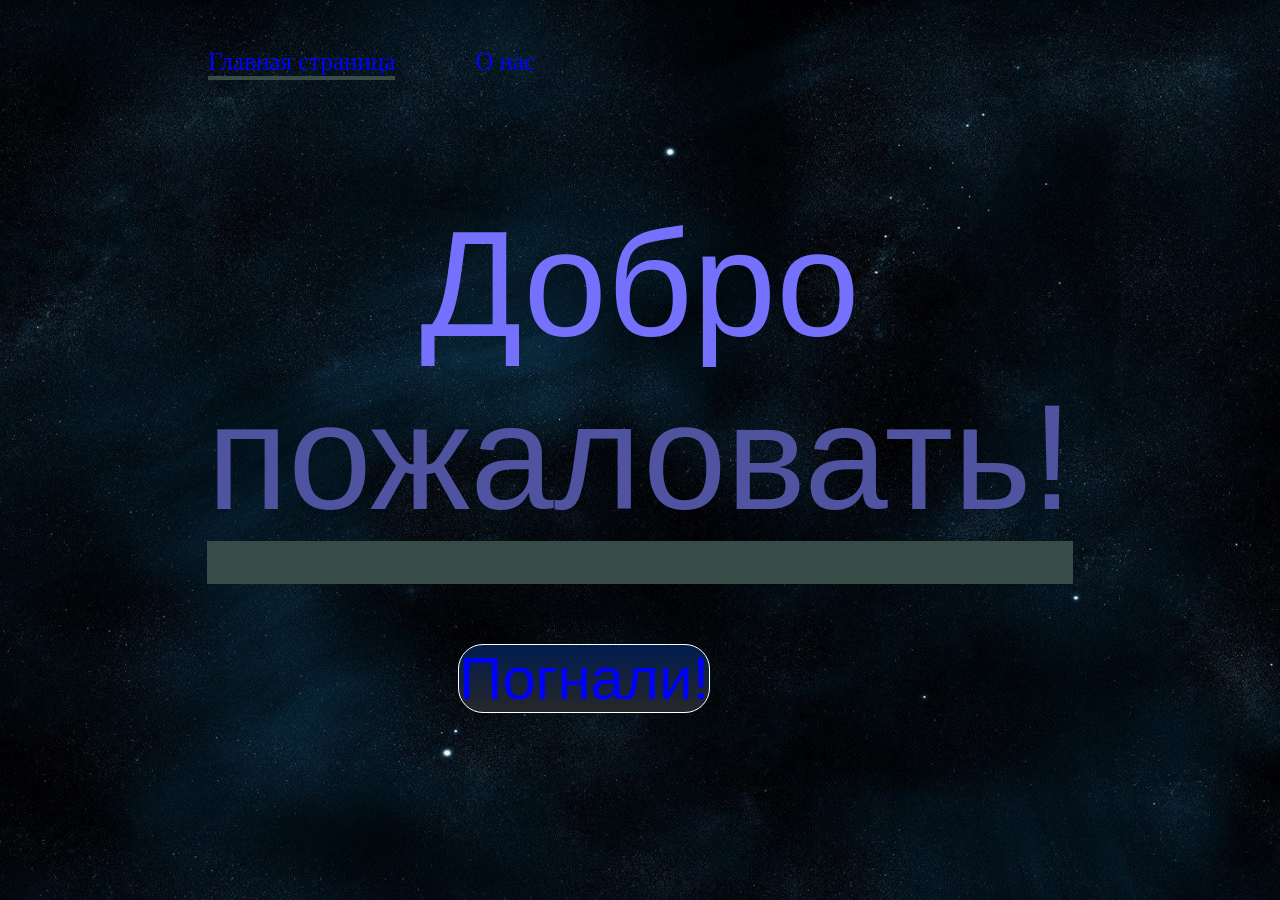
<file: index.html>
<!DOCTYPE html>
<html lang="ru">
<head>
    <meta charset="UTF-8">
    <meta name="viewport" content="width=device-width, initial-scale=1.0">
    <title>Добро пожаловать!</title>
    <link rel="stylesheet" href="style.css">
    <link rel="icon" href="backround.jpg">
</head>
<body>
    <nav class="mainNav"><a id="mainA" href="main.html">Главная страница</a><a id="onas" href="info.html">О нас</a></nav> <br>
    <div class="main">
        <span id="textt_1">Добро</span> <br>
        <span id="textt_2">пожаловать!</span>
    </div>
<div class="bigButton">
    <a href="https://www.xnxx.com/video-19830jeb/_">Погнали!</a>
</div>
    <script src="index.js"></script>
</body>
</html>
</file>
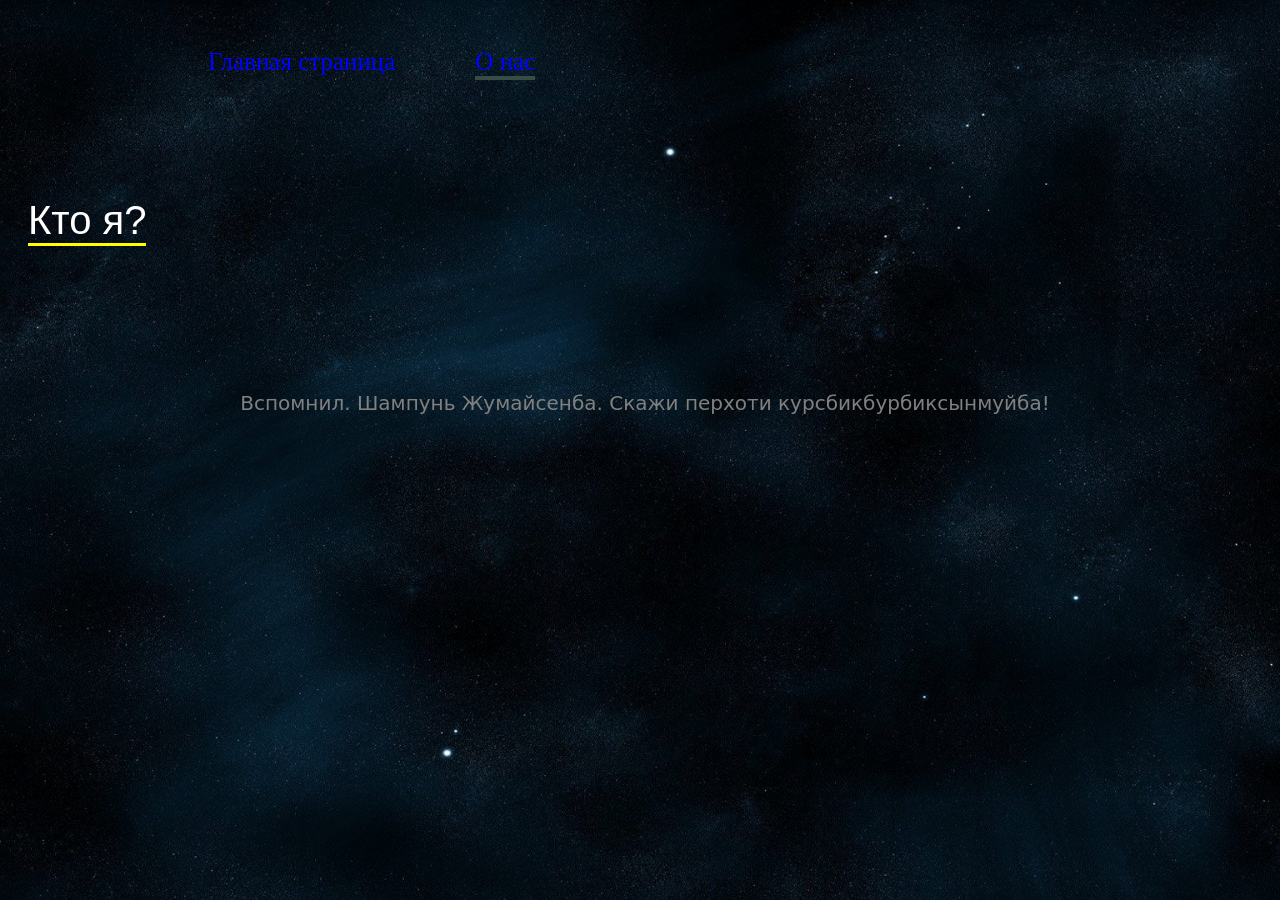
<file: info.html>
<!DOCTYPE html>
<html lang="ru">
<head>
    <meta charset="UTF-8">
    <meta name="viewport" content="width=device-width, initial-scale=1.0">
    <title>Приветствуем!</title>
    <link rel="stylesheet" href="main.css">
    <link rel="icon" href="backround.jpg">
</head>
<body>
    <nav class="mainNav"><a id="onas" href="index.html">Главная страница</a><a id="mainA"  href="info.html">О нас</a></nav> <br>
    <div class="main">
<h1><span class="h">Кто я?</span></h1>
<span class="text">
    Вспомнил. Шампунь Жумайсенба. Скажи перхоти курсбикбурбиксынмуйба!
</span>
    </div>
    <script src="index.js"></script>
</body>
</html>
</file>
<file: style.css>
@media screen and (min-width: 1901px) {
    

html {

    background: url(backround.jpg) no-repeat center center fixed;

    -webkit-background-size: cover;

    -moz-background-size: cover;

    -o-background-size: cover;

  background-size: cover;
}

nav a {
 text-decoration-line: none;
 color: rgb(0, 4, 255);
 font-size: 25px;
 margin-right: -120px;
 display: inline-block;
 margin-left: 200px;
 position: relative;
 margin-top: 40px;
}
#mainA {
 border-bottom: 4px rgb(55, 76, 71) solid;
}
nav a:hover {
 color: rgb(61, 61, 131);
}
.main {
 font-size: 150px;
 text-align: center;
 margin-top: 100px;
}
#textt_1 {
 color: rgb(117, 113, 252);
 font-family: Arial, Helvetica, sans-serif;
 font-weight: 500;
}
#textt_2 {
 color: rgb(80, 83, 160);
 font-family: Arial, Helvetica, sans-serif;
 font-weight: 500;
 border-bottom: 43px rgb(55, 76, 71) solid;
}
div.bigButton {
margin-top: 100px;
display: inline-block;
}
.bigButton a {
 border: 1px white solid;
 border-radius: 25px;
 margin-left: 80vh;
 font-size: 60px;
 font-family: Arial, Helvetica, sans-serif;
 font-weight: 500;
 color: blue;
 text-align: center;
 justify-content: center;
 text-decoration-line: none;
 z-index: 100;
 background: linear-gradient(rgb(1, 28, 79) 0%, #262728);
}
.bigButton a:hover {
 background: linear-gradient(rgb(7, 46, 119) 0%, #424547); 
}
}
@media screen and (max-width: 1900px) {
    html {

        background: url(backround.jpg) no-repeat center center fixed;
    
        -webkit-background-size: cover;
    
        -moz-background-size: cover;
    
        -o-background-size: cover;
    
      background-size: cover;
    }
    
    nav a {
     text-decoration-line: none;
     color: rgb(0, 4, 255);
     font-size: 25px;
     margin-right: -120px;
     display: inline-block;
     margin-left: 200px;
     position: relative;
     margin-top: 40px;
    }
    #mainA {
     border-bottom: 4px rgb(55, 76, 71) solid;
    }
    nav a:hover {
     color: rgb(61, 61, 131);
    }
    .main {
     font-size: 150px;
     text-align: center;
     margin-top: 100px;
    }
    #textt_1 {
     color: rgb(117, 113, 252);
     font-family: Arial, Helvetica, sans-serif;
     font-weight: 500;
    }
    #textt_2 {
     color: rgb(80, 83, 160);
     font-family: Arial, Helvetica, sans-serif;
     font-weight: 500;
     border-bottom: 43px rgb(55, 76, 71) solid;
    }
    div.bigButton {
    margin-top: 100px;
    display: inline-block;
    }
    .bigButton a {
     border: 1px white solid;
     border-radius: 25px;
     margin-left: 65vh;
     font-size: 60px;
     font-family: Arial, Helvetica, sans-serif;
     font-weight: 500;
     color: blue;
     text-align: center;
     justify-content: center;
     text-decoration-line: none;
     z-index: 100;
     background: linear-gradient(rgb(1, 28, 79) 0%, #262728);
    }
    .bigButton a:hover {
     background: linear-gradient(rgb(7, 46, 119) 0%, #424547); 
    }  
}
@media screen and (max-width: 1500px) {
    html {

        background: url(backround.jpg) no-repeat center center fixed;
    
        -webkit-background-size: cover;
    
        -moz-background-size: cover;
    
        -o-background-size: cover;
    
      background-size: cover;
    }
    
    nav a {
     text-decoration-line: none;
     color: rgb(0, 4, 255);
     font-size: 25px;
     margin-right: -120px;
     display: inline-block;
     margin-left: 200px;
     position: relative;
     margin-top: 40px;
    }
    #mainA {
     border-bottom: 4px rgb(55, 76, 71) solid;
    }
    nav a:hover {
     color: rgb(61, 61, 131);
    }
    .main {
     font-size: 150px;
     text-align: center;
     margin-top: 100px;
    }
    #textt_1 {
     color: rgb(117, 113, 252);
     font-family: Arial, Helvetica, sans-serif;
     font-weight: 500;
    }
    #textt_2 {
     color: rgb(80, 83, 160);
     font-family: Arial, Helvetica, sans-serif;
     font-weight: 500;
     border-bottom: 43px rgb(55, 76, 71) solid;
    }
    div.bigButton {
    margin-top: 100px;
    display: inline-block;
    }
    .bigButton a {
     border: 1px white solid;
     border-radius: 25px;
     margin-left: 50vh;
     font-size: 60px;
     font-family: Arial, Helvetica, sans-serif;
     font-weight: 500;
     color: blue;
     text-align: center;
     justify-content: center;
     text-decoration-line: none;
     z-index: 100;
     background: linear-gradient(rgb(1, 28, 79) 0%, #262728);
    }
    .bigButton a:hover {
     background: linear-gradient(rgb(7, 46, 119) 0%, #424547); 
    }
}
@media screen and (max-width: 1200px) {
    html {

        background: url(backround.jpg) no-repeat center center fixed;
    
        -webkit-background-size: cover;
    
        -moz-background-size: cover;
    
        -o-background-size: cover;
    
      background-size: cover;
    }
    
    nav a {
     text-decoration-line: none;
     color: rgb(0, 4, 255);
     font-size: 25px;
     margin-right: -120px;
     display: inline-block;
     margin-left: 200px;
     position: relative;
     margin-top: 40px;
    }
    #mainA {
     border-bottom: 4px rgb(55, 76, 71) solid;
    }
    nav a:hover {
     color: rgb(61, 61, 131);
    }
    .main {
     font-size: 150px;
     text-align: center;
     margin-top: 100px;
    }
    #textt_1 {
     color: rgb(117, 113, 252);
     font-family: Arial, Helvetica, sans-serif;
     font-weight: 500;
    }
    #textt_2 {
     color: rgb(80, 83, 160);
     font-family: Arial, Helvetica, sans-serif;
     font-weight: 500;
     border-bottom: 43px rgb(55, 76, 71) solid;
    }
    div.bigButton {
    margin-top: 100px;
    display: inline-block;
    }
    .bigButton a {
     border: 1px white solid;
     border-radius: 25px;
     margin-left: 45vh;
     font-size: 60px;
     font-family: Arial, Helvetica, sans-serif;
     font-weight: 500;
     color: blue;
     text-align: center;
     justify-content: center;
     text-decoration-line: none;
     z-index: 100;
     background: linear-gradient(rgb(1, 28, 79) 0%, #262728);
    }
    .bigButton a:hover {
     background: linear-gradient(rgb(7, 46, 119) 0%, #424547); 
    }
}
@media screen and (max-width: 650px) {
    html {

        background: url(backround.jpg) no-repeat center center fixed;
    
        -webkit-background-size: cover;
    
        -moz-background-size: cover;
    
        -o-background-size: cover;
    
      background-size: cover;
    }
    
    nav a {
     text-decoration-line: none;
     color: rgb(0, 4, 255);
     font-size: 25px;
     margin-right: -120px;
     display: inline-block;
     margin-left: 200px;
     position: relative;
     margin-top: 40px;
    }
    #mainA {
     border-bottom: 4px rgb(55, 76, 71) solid;
    }
    nav a:hover {
     color: rgb(61, 61, 131);
    }
    .main {
     font-size: 150px;
     text-align: center;
     margin-top: 100px;
    }
    #textt_1 {
     color: rgb(117, 113, 252);
     font-family: Arial, Helvetica, sans-serif;
     font-weight: 500;
     margin-left: 60px;
    }
    #textt_2 {
     color: rgb(80, 83, 160);
     font-family: Arial, Helvetica, sans-serif;
     font-weight: 500;
     border-bottom: 43px rgb(55, 76, 71) solid;
    }
    div.bigButton {
    margin-top: 100px;
    display: inline-block;
    }
    .bigButton a {
     border: 1px white solid;
     border-radius: 25px;
     margin-left: 50vh;
     font-size: 60px;
     font-family: Arial, Helvetica, sans-serif;
     font-weight: 500;
     color: blue;
     text-align: center;
     justify-content: center;
     text-decoration-line: none;
     z-index: 100;
     background: linear-gradient(rgb(1, 28, 79) 0%, #262728);
    }
    .bigButton a:hover {
     background: linear-gradient(rgb(7, 46, 119) 0%, #424547); 
    }
}
@media screen and (max-width: 423px) {
    html {

        background: url(backround.jpg) no-repeat center center fixed;
    
        -webkit-background-size: cover;
    
        -moz-background-size: cover;
    
        -o-background-size: cover;
    
      background-size: cover;
    }
    
    nav a {
     text-decoration-line: none;
     color: rgb(0, 4, 255);
     font-size: 25px;
     margin-right: 0px;
     position: absolute;
     margin-left: 100px;
     position: relative;
     margin-top: 40px;
     display: inline-block;
    }
    #onas {
        margin-top: 20px;
        position: absolute;
        white-space: nowrap
    }
    #mainA {
     border-bottom: 4px rgb(55, 76, 71) solid;
     margin-top: 20px;
     white-space: nowrap
    }
    nav a:hover {
     color: rgb(61, 61, 131);
    }
    .main {
     font-size: 150px;
     text-align: center;
     margin-top: 100px;
    }
    #textt_1 {
     color: rgb(117, 113, 252);
     font-family: Arial, Helvetica, sans-serif;
     font-weight: 500;
    }
    #textt_2 {
     color: rgb(80, 83, 160);
     font-family: Arial, Helvetica, sans-serif;
     font-weight: 500;
     border-bottom: 43px rgb(55, 76, 71) solid;
    }
    div.bigButton {
    margin-top: 100px;
    display: inline-block;
    }
    .bigButton a {
     border: 1px white solid;
     border-radius: 25px;
     margin-left: 40vh;
     font-size: 60px;
     font-family: Arial, Helvetica, sans-serif;
     font-weight: 500;
     color: blue;
     text-align: center;
     justify-content: center;
     text-decoration-line: none;
     z-index: 100;
     background: linear-gradient(rgb(1, 28, 79) 0%, #262728);
    }
    .bigButton a:hover {
     background: linear-gradient(rgb(7, 46, 119) 0%, #424547); 
    }
}
</file>
<file: main.css>
h1 , h2, h3 ,h4 , h5, h6 {
    color: white;
    font-weight: 500;
    font-family: Arial, Helvetica, sans-serif;
    font-size: 40px;
    text-align: left;
    margin-left: 20px;
    display: flex;
    justify-content: left;
}
span.h {
    border-bottom: yellow 3px solid;
    margin-left: 0px;
    padding: 0px;
    justify-content: left;
}
span.text {
    color: grey;
    font-weight: 500;
    font-size: 20px;
    text-align: left;
    margin-left: 10px;
    justify-content: left;
    font-family: system-ui, -apple-system, BlinkMacSystemFont, 'Segoe UI', Roboto, Oxygen, Ubuntu, Cantarell, 'Open Sans', 'Helvetica Neue', sans-serif;
}
@media screen and (min-width: 1901px) {
    html {
    
        background: url(backround.jpg) no-repeat center center fixed;
    
        -webkit-background-size: cover;
    
        -moz-background-size: cover;
    
        -o-background-size: cover;
    
      background-size: cover;
    }
    nav a {
        text-decoration-line: none;
        color: rgb(0, 4, 255);
        font-size: 25px;
        margin-right: -120px;
        display: inline-block;
        margin-left: 200px;
        position: relative;
        margin-top: 40px;
       }
       #mainA {
        border-bottom: 4px rgb(55, 76, 71) solid;
       }
       nav a:hover {
        color: rgb(61, 61, 131);
       }
       .main {
        font-size: 150px;
        text-align: center;
        margin-top: 100px;
       }
}
@media screen and (max-width: 1900px) {
    html {

        background: url(backround.jpg) no-repeat center center fixed;
    
        -webkit-background-size: cover;
    
        -moz-background-size: cover;
    
        -o-background-size: cover;
    
      background-size: cover;
    }
    
    nav a {
     text-decoration-line: none;
     color: rgb(0, 4, 255);
     font-size: 25px;
     margin-right: -120px;
     display: inline-block;
     margin-left: 200px;
     position: relative;
     margin-top: 40px;
    }
    #mainA {
     border-bottom: 4px rgb(55, 76, 71) solid;
    }
    nav a:hover {
     color: rgb(61, 61, 131);
    }
    .main {
     font-size: 150px;
     text-align: center;
     margin-top: 100px;
    }
}
@media screen and (max-width: 1500px) {
    html {

        background: url(backround.jpg) no-repeat center center fixed;
    
        -webkit-background-size: cover;
    
        -moz-background-size: cover;
    
        -o-background-size: cover;
    
      background-size: cover;
    }
    
    nav a {
     text-decoration-line: none;
     color: rgb(0, 4, 255);
     font-size: 25px;
     margin-right: -120px;
     display: inline-block;
     margin-left: 200px;
     position: relative;
     margin-top: 40px;
    }
    #mainA {
     border-bottom: 4px rgb(55, 76, 71) solid;
    }
    nav a:hover {
     color: rgb(61, 61, 131);
    }
    .main {
     font-size: 150px;
     text-align: center;
     margin-top: 100px;
    }
}
@media screen and (max-width: 1200px) {
    html {

        background: url(backround.jpg) no-repeat center center fixed;
    
        -webkit-background-size: cover;
    
        -moz-background-size: cover;
    
        -o-background-size: cover;
    
      background-size: cover;
    }
    
    nav a {
     text-decoration-line: none;
     color: rgb(0, 4, 255);
     font-size: 25px;
     margin-right: -120px;
     display: inline-block;
     margin-left: 200px;
     position: relative;
     margin-top: 40px;
    }
    #mainA {
     border-bottom: 4px rgb(55, 76, 71) solid;
    }
    nav a:hover {
     color: rgb(61, 61, 131);
    }
    .main {
     font-size: 150px;
     text-align: center;
     margin-top: 100px;
    }
}@media screen and (max-width: 650px) {
    html {

        background: url(backround.jpg) no-repeat center center fixed;
    
        -webkit-background-size: cover;
    
        -moz-background-size: cover;
    
        -o-background-size: cover;
    
      background-size: cover;
    }
    
    nav a {
     text-decoration-line: none;
     color: rgb(0, 4, 255);
     font-size: 25px;
     margin-right: -120px;
     display: inline-block;
     margin-left: 200px;
     position: relative;
     margin-top: 40px;
    }
    #mainA {
     border-bottom: 4px rgb(55, 76, 71) solid;
    }
    nav a:hover {
     color: rgb(61, 61, 131);
    }
    .main {
     font-size: 150px;
     text-align: center;
     margin-top: 100px;
    }
}
@media screen and (max-width: 423px) {
    html {

        background: url(backround.jpg) no-repeat center center fixed;
    
        -webkit-background-size: cover;
    
        -moz-background-size: cover;
    
        -o-background-size: cover;
    
      background-size: cover;
    }
    
    nav a {
     text-decoration-line: none;
     color: rgb(0, 4, 255);
     font-size: 25px;
     margin-right: 0px;
     position: absolute;
     margin-left: 100px;
     position: relative;
     margin-top: 40px;
     display: inline-block;
    }
    #onas {
        margin-top: 20px;
        position: absolute;
        white-space: nowrap
    }
    #mainA {
     border-bottom: 4px rgb(55, 76, 71) solid;
     margin-top: 20px;
     white-space: nowrap
    }
    nav a:hover {
     color: rgb(61, 61, 131);
    }
    .main {
     font-size: 150px;
     text-align: center;
     margin-top: 100px;
    }
    #textt_1 {
     color: rgb(117, 113, 252);
     font-family: Arial, Helvetica, sans-serif;
     font-weight: 500;
    }
    #textt_2 {
     color: rgb(80, 83, 160);
     font-family: Arial, Helvetica, sans-serif;
     font-weight: 500;
     border-bottom: 43px rgb(55, 76, 71) solid;
    }
    div.bigButton {
    margin-top: 100px;
    display: inline-block;
    }
    .bigButton a {
     border: 1px white solid;
     border-radius: 25px;
     margin-left: 40vh;
     font-size: 60px;
     font-family: Arial, Helvetica, sans-serif;
     font-weight: 500;
     color: blue;
     text-align: center;
     justify-content: center;
     text-decoration-line: none;
     z-index: 100;
     background: linear-gradient(rgb(1, 28, 79) 0%, #262728);
    }
    .bigButton a:hover {
     background: linear-gradient(rgb(7, 46, 119) 0%, #424547); 
    }
}
</file>
